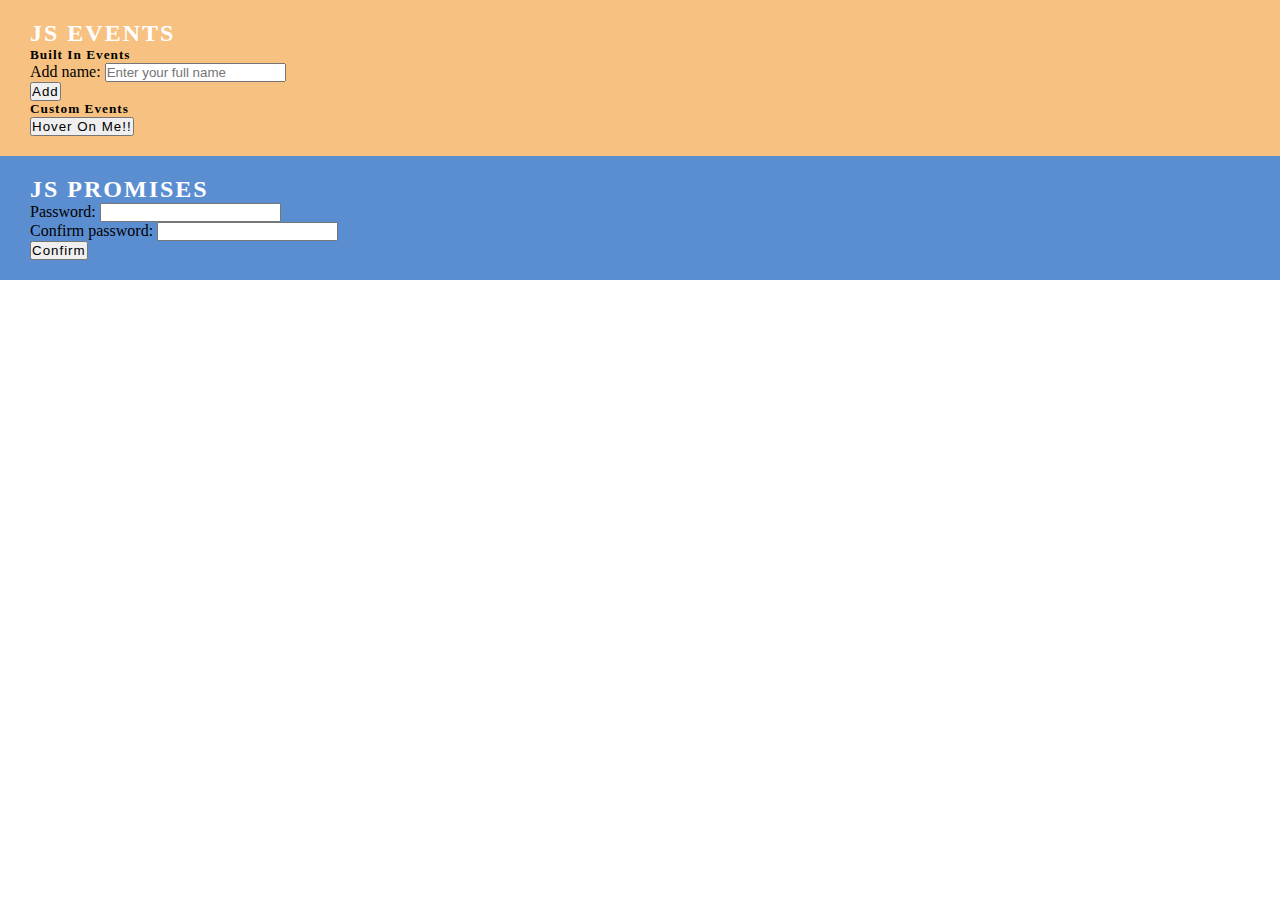
<file: events-promises/index.html>
<!DOCTYPE html>
<html lang="en">
  <head>
    <meta charset="UTF-8" />
    <meta http-equiv="X-UA-Compatible" content="IE=edge" />
    <meta name="viewport" content="width=device-width, initial-scale=1.0" />
    <title>JS Events and Promises</title>
    <link
      href="https://cdn.jsdelivr.net/npm/bootstrap@5.2.0/dist/css/bootstrap.min.css"
      rel="stylesheet"
      integrity="sha384-gH2yIJqKdNHPEq0n4Mqa/HGKIhSkIHeL5AyhkYV8i59U5AR6csBvApHHNl/vI1Bx"
      crossorigin="anonymous"
    />
    <link rel="stylesheet" href="./styles.css" />
  </head>
  <body>
    <div class="container">
      <div class="row">
        <div class="col-sm-12 event-wrapper event-js mb-3">
          <h2>JS EVENTS</h2>
          <div class="row">
            <div class="col-sm-12 mb-3">
              <h5>built in events</h5>
              <form action="javascript:;" class="form-horizontal row">
                <div class="form-group col-sm-12 col-lg-6 mb-3">
                 <label for="exampleInputEmail1" class="form-label"
                >Add name:</label
              >
              <input
                type="name"
                class="form-control name"
                name="name"
                placeholder="Enter your full name"
                required
              />   
                </div>
                <div class="col-sm-12 col-lg-6 pt-4">
                <button class="btn btn-primary add-name px-3 mt-1">Add</button>
            </div>
            <p class="name-wrapper p-1 px-3"></p>

              </form>
              
            </div>
            
            </div>
            <div class="col-sm-12">
              <h5>Custom events</h5>

              <div class="mb-3 col-sm-12 col-lg-8">
                <button class="btn btn-success btn-hover px-5 col-sm-12 ol-lg-8 mx-auto">Hover on me!!</button>
              </div>
            </div>
          </div>
        </div>
        <div class="col-sm-12 event-wrapper mb-3">
          <h2>JS PROMISES</h2>
          <form action="javascript:;" class="row form-confirm">
            <div class="mb-3 col-sm-12 col-lg-6">
              <label for="exampleInputEmail1" class="form-label"
                >Password:</label
              >
              <input
                type="password"
                class="form-control pwd"
                name="password"
                required
              />
            </div>
            <div class="mb-3 col-sm-12 col-lg-6">
              <label for="exampleInputEmail1" class="form-label"
                >Confirm password:</label
              >
              <input
                type="password"
                class="form-control confirm-pwd"
                name="confirm-pwd"
                required
              />
            </div>
            <div class="mb-3 col-sm-12 col-lg-6 float-right">
              <button class="btn btn-success btn-confirm px-5">confirm</button>
            </div>
            <p class="error-mesge p-1 px-3"></p>

          </form>
        </div>
      </div>
    </div>

    <script src="./events.js"></script>
    <script
      src="https://cdn.jsdelivr.net/npm/bootstrap@5.2.0/dist/js/bootstrap.bundle.min.js"
      integrity="sha384-A3rJD856KowSb7dwlZdYEkO39Gagi7vIsF0jrRAoQmDKKtQBHUuLZ9AsSv4jD4Xa"
      crossorigin="anonymous"
    ></script>
  </body>
</html>
</file>
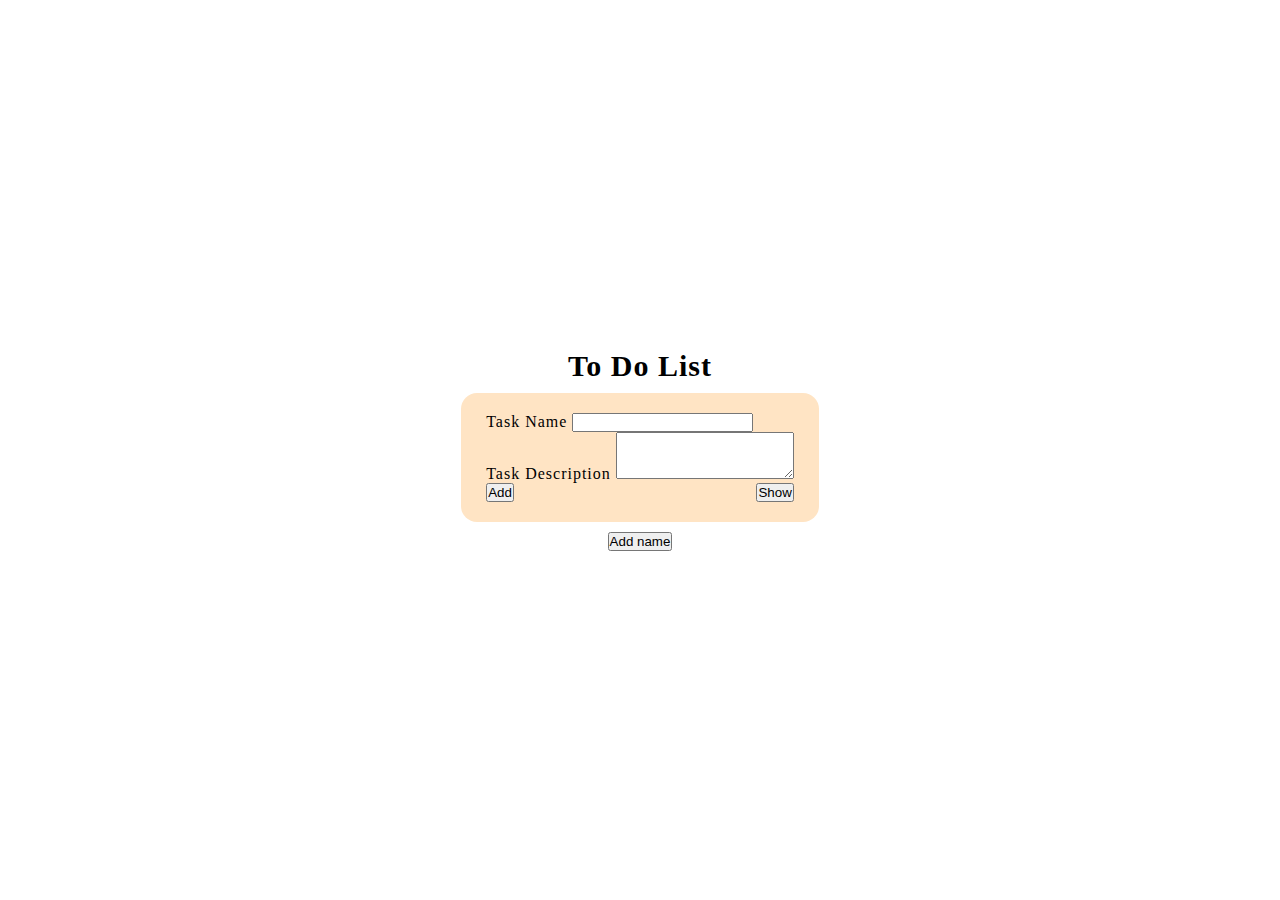
<file: functions/index.html>
<!doctype html>
<html lang="en">
  <head>
    <meta charset="utf-8">
    <meta name="viewport" content="width=device-width, initial-scale=1">
    <title>Bootstrap demo</title>
    <link href="https://cdn.jsdelivr.net/npm/bootstrap@5.2.0/dist/css/bootstrap.min.css" rel="stylesheet" integrity="sha384-gH2yIJqKdNHPEq0n4Mqa/HGKIhSkIHeL5AyhkYV8i59U5AR6csBvApHHNl/vI1Bx" crossorigin="anonymous">
  <link rel="stylesheet" href="./styles.css">
</head>
  <body>
      <div class="container">
                 <h5 class="title">To Do List</h6>
                  <form  action="javascript:;" class="mb-3"> 
 
        <div class="row ">
 <div class="mb-3 col-sm-12">
          <label for="exampleInputEmail1" class="form-label "  >Task name</label>
          <input type="text" class="form-control task-name" name="task" required>
        </div>
        <div class="mb-3 col-sm-12">
            <label for="exampleInputEmail1" class="form-label " >Task description</label>
            <textarea class="form-control task-about"  rows="3" required ></textarea>
          </div>
       <div class="col-sm-12 p-2 mx-auto row btn-div">

        <button type="button" class="btn btn-primary px-5 btn-add col-sm-3" >Add</button>
        <button type="button" class="btn btn-success px-5 col-sm-3" onclick="showTasks()" >Show</button>

       </div>
        </div>
       
      </form>

      <div class="row mb-3">
          <div class="col-sm-12 mx-auto tablels">
            

          </div>
      </div>

      <div class="todo-wrap">
        <button class="btn btn-primary btn-name">Add name</button>
         <div class="name-list">

         </div>
      </div>
      </div>
   

<script src="./main.js"></script>
    <script src="https://cdn.jsdelivr.net/npm/bootstrap@5.2.0/dist/js/bootstrap.bundle.min.js" integrity="sha384-A3rJD856KowSb7dwlZdYEkO39Gagi7vIsF0jrRAoQmDKKtQBHUuLZ9AsSv4jD4Xa" crossorigin="anonymous"></script>
  </body>
</html>
</file>
<file: events-promises/styles.css>
* {
  margin: 0;
  padding: 0;
  box-sizing: border-box;
}
.event-wrapper {
  padding: 20px 30px;
}
.event-wrapper h2 {
  text-transform: uppercase;
  letter-spacing: 2px;
  font-weight: bold;
  color: #fff;
}
.event-wrapper h5 {
  text-transform: capitalize;
  letter-spacing: 1px;
}
.event-wrapper:nth-child(odd) {
  background-color: rgba(246, 190, 121, 0.941);
}
.event-wrapper:nth-child(even) {
  background-color: rgba(56, 118, 199, 0.822);
}
.btn {
  text-transform: capitalize;
  letter-spacing: 1px;
}
.name-wrapper {
  font-weight: bolder;
}
</file>
<file: functions/styles.css>
*{
    margin: 0;
    padding: 0;
    box-sizing: border-box;
    scroll-behavior: smooth;
}

body{
    letter-spacing: 1px;
}
.container{
    height: 100vh;
    display: flex;
    flex-direction: column;
    align-items: center;
    justify-content: center;
}
.title{
    font-size: 30px;
}
form{
    margin: 10px auto;
    padding: 20px 25px;
    background-color: bisque;
 border-radius: 1rem;
}
.form-label{
text-transform: capitalize;
}
.btn-div{
    display: flex;
    justify-content: space-between;
    align-items: center;
    text-align: center;
}
.options{
    display: flex;
    align-items: center;
    justify-content: center;
}
</file>
